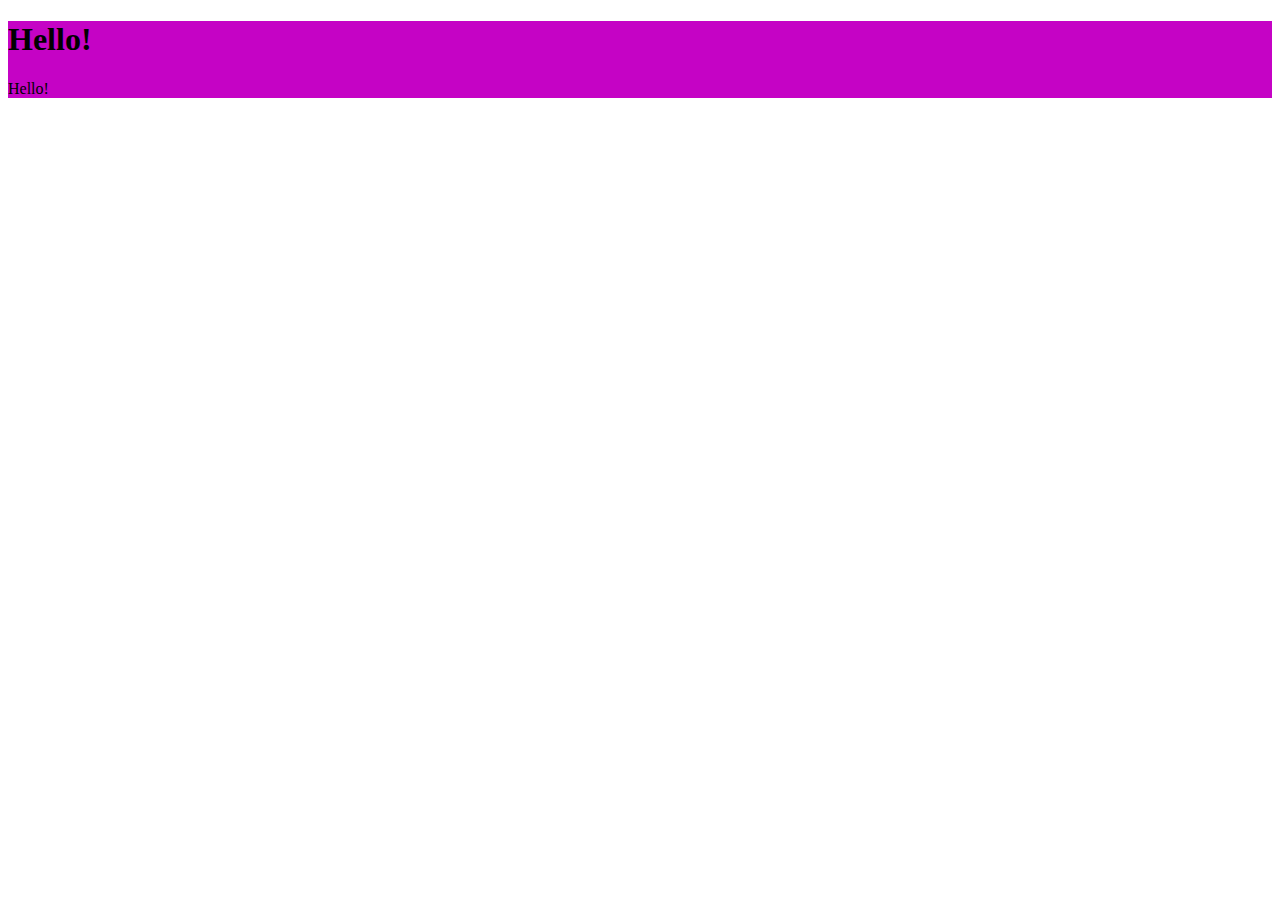
<file: index.html>
<!DOCTYPE html>
<html lang="en-us">

<head>
    <title>Portfolio</title>
    <meta charset="UTF-8">
    <meta name="viewport" content="width-device-width, initial scale=1, shrink-to-fit=no">
    <meta name="mobile-web-app-capable" content="yes">
    <meta name="apple-mobile-web-app-capable" content="yes">
    <link rel="stylesheet" href="style.css">
    <link rel="stylesheet" href="https://stackpath.bootstrapcdn.com/bootstrap/4.5.0/css/bootstrap.min.css"
        integrity="sha384-9aIt2nRpC12Uk9gS9baDl411NQApFmC26EwAOH8WgZl5MYYxFfc+NcPb1dKGj7Sk" crossorigin="anonymous">

</head>

<body>
    <div class="container">
        <div class="row">
            <h1>Hello!</h1>
            <p>Hello!</p>
        </div>    
    </div>
</body>
</file>
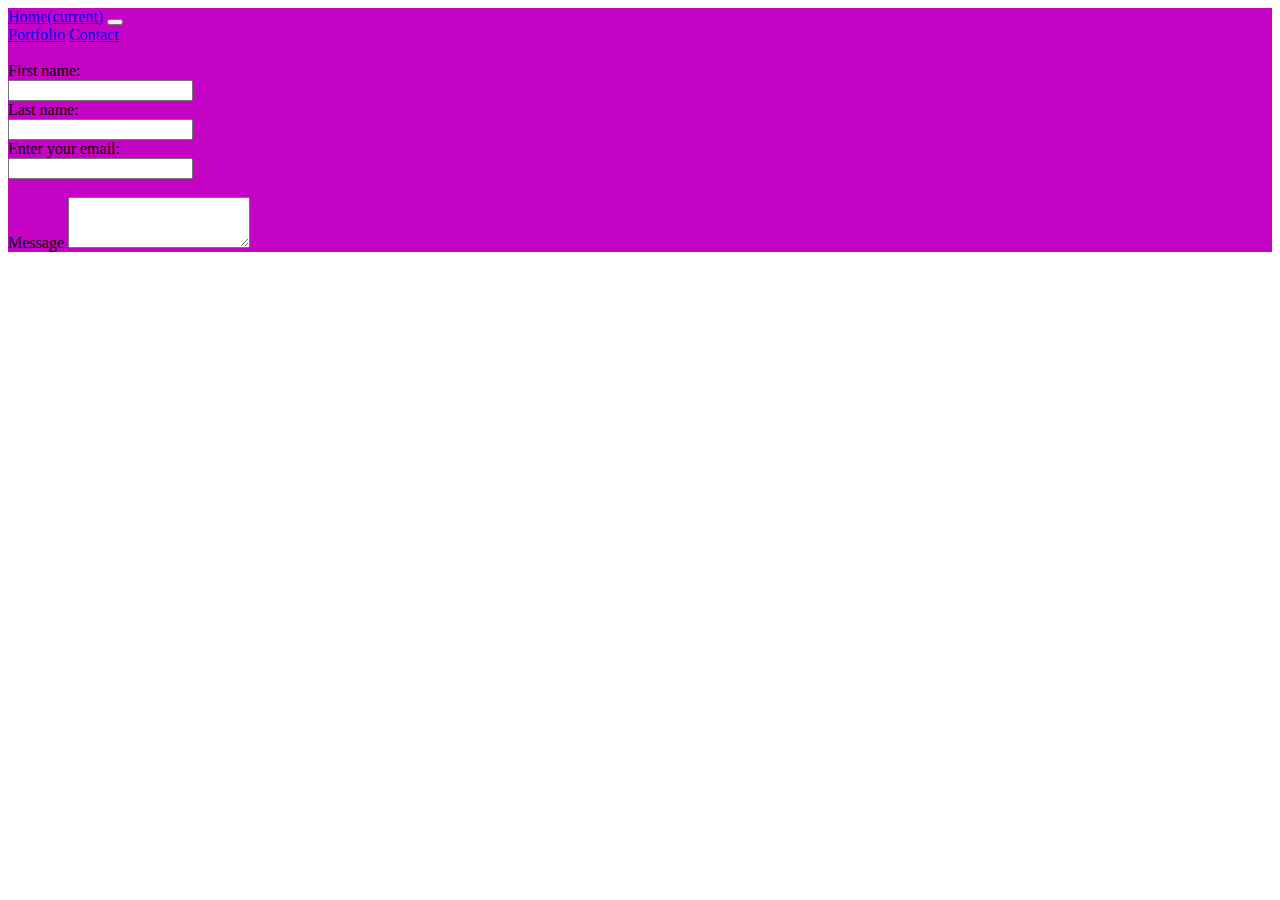
<file: contact.html>
<!DOCTYPE html>
<html lang="en-us">

<head>
    <title>Contact</title>
    <meta charset="UTF-8">
    <meta name="viewport" content="width-device-width, initial scale=1, shrink-to-fit=no">
    <meta name="mobile-web-app-capable" content="yes">
    <meta name="apple-mobile-web-app-capable" content="yes">
    <link rel="stylesheet" href="style.css">
    <link rel="stylesheet" href="https://stackpath.bootstrapcdn.com/bootstrap/4.5.0/css/bootstrap.min.css"
        integrity="sha384-9aIt2nRpC12Uk9gS9baDl411NQApFmC26EwAOH8WgZl5MYYxFfc+NcPb1dKGj7Sk" crossorigin="anonymous">
</head>

<body>
    <div class="container">
        <!--NavBar-->
        <nav class="navbar navbar-expand-lg navbar-light bg-light">
            <a class="navbar-brand" href="BriannaKing.html">Home<span 
                class="sr-only">(current)</span></a>
            <button class="navbar-toggler" type="button" data-toggle="collapse" data-target="#navbarNavAltMarkup"
                aria-controls="navbarNavAltMarkup" aria-expanded="false" aria-label="Toggle navigation">
                <span class="navbar-toggler-icon"></span>
            </button>
            <div class="collapse navbar-collapse" id="navbarNavAltMarkup">
                <div class="navbar-nav">
                    <a class="nav-item nav-link" href="portfolio.html">Portfolio</a>
                    <a class="nav-item nav-link" href="contact.html">Contact</a>
                </div>
            </div>
        </nav>
        <br />
        <div class="form-group">
            <label for="fname">First name:</label><br>
            <input type="text" id="fname" name="fname"><br>
            <label for="lname">Last name:</label><br>
            <input type="text" id="lname" name="lname">
        </div>
        <div class="form-group">
            <form>
                <label for="email">Enter your email:</label>
                <br />
                <input type="email" id="email" name="email">
            </form>
        </div>
        <br />
        <div class="form-group">
            <label for="exampleFormControlTextarea1">Message</label>
            <textarea class="form-control" id="exampleFormControlTextarea1" rows="3"></textarea>
        </div>
        </form>
    </div>
</body>
</file>
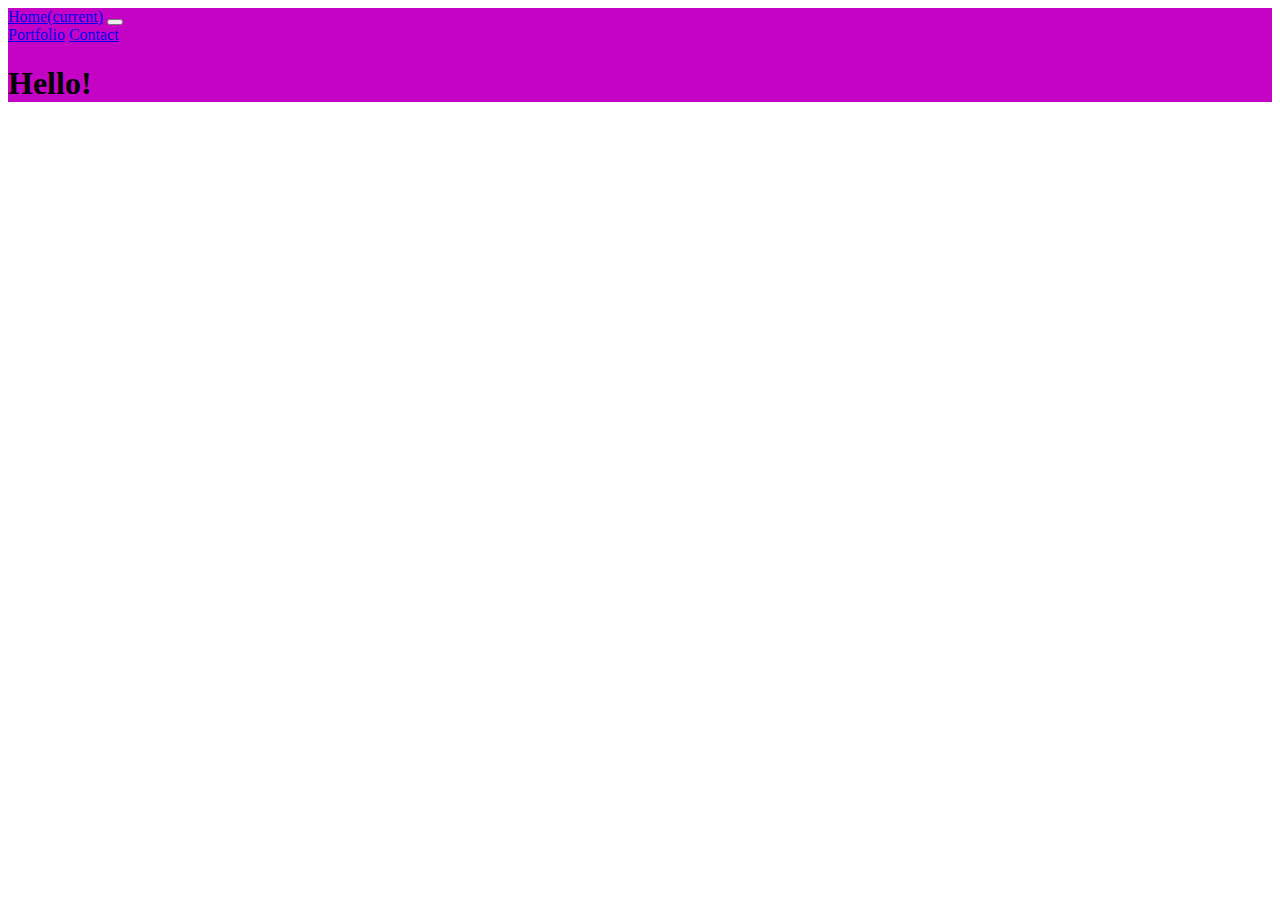
<file: portfolio.html>
<!DOCTYPE html>
<html lang="en-us">

<head>
    <title>Portfolio</title>
    <meta charset="UTF-8">
    <meta name="viewport" content="width-device-width, initial scale=1, shrink-to-fit=no">
    <meta name="mobile-web-app-capable" content="yes">
    <meta name="apple-mobile-web-app-capable" content="yes">
    <link rel="stylesheet" href="style.css">
    <link rel="stylesheet" href="https://stackpath.bootstrapcdn.com/bootstrap/4.5.0/css/bootstrap.min.css"
        integrity="sha384-9aIt2nRpC12Uk9gS9baDl411NQApFmC26EwAOH8WgZl5MYYxFfc+NcPb1dKGj7Sk" crossorigin="anonymous">

</head>

<body>
    <div class="container">
        <!--NavBar-->
        <nav class="navbar navbar-expand-lg navbar-light bg-light">
            <a class="navbar-brand" href="BriannaKing.html">Home<span
                class="sr-only">(current)</span></a>
            <button class="navbar-toggler" type="button" data-toggle="collapse" data-target="#navbarNavAltMarkup"
                aria-controls="navbarNavAltMarkup" aria-expanded="false" aria-label="Toggle navigation">
                <span class="navbar-toggler-icon"></span>
            </button>
            <div class="collapse navbar-collapse" id="navbarNavAltMarkup">
                <div class="navbar-nav">
                    <a class="nav-item nav-link" href="Portfolio.html">Portfolio</a>
                    <a class="nav-item nav-link" href="contact.html">Contact</a>
                </div>
            </div>
        </nav>
    <div class="container">
        <div class="row">
            <h1>Hello!</h1>
        </div>    
    </div>
</body>
</file>
<file: style.css>
.container {
    background-color: rgb(197, 3, 197)
}
</file>
